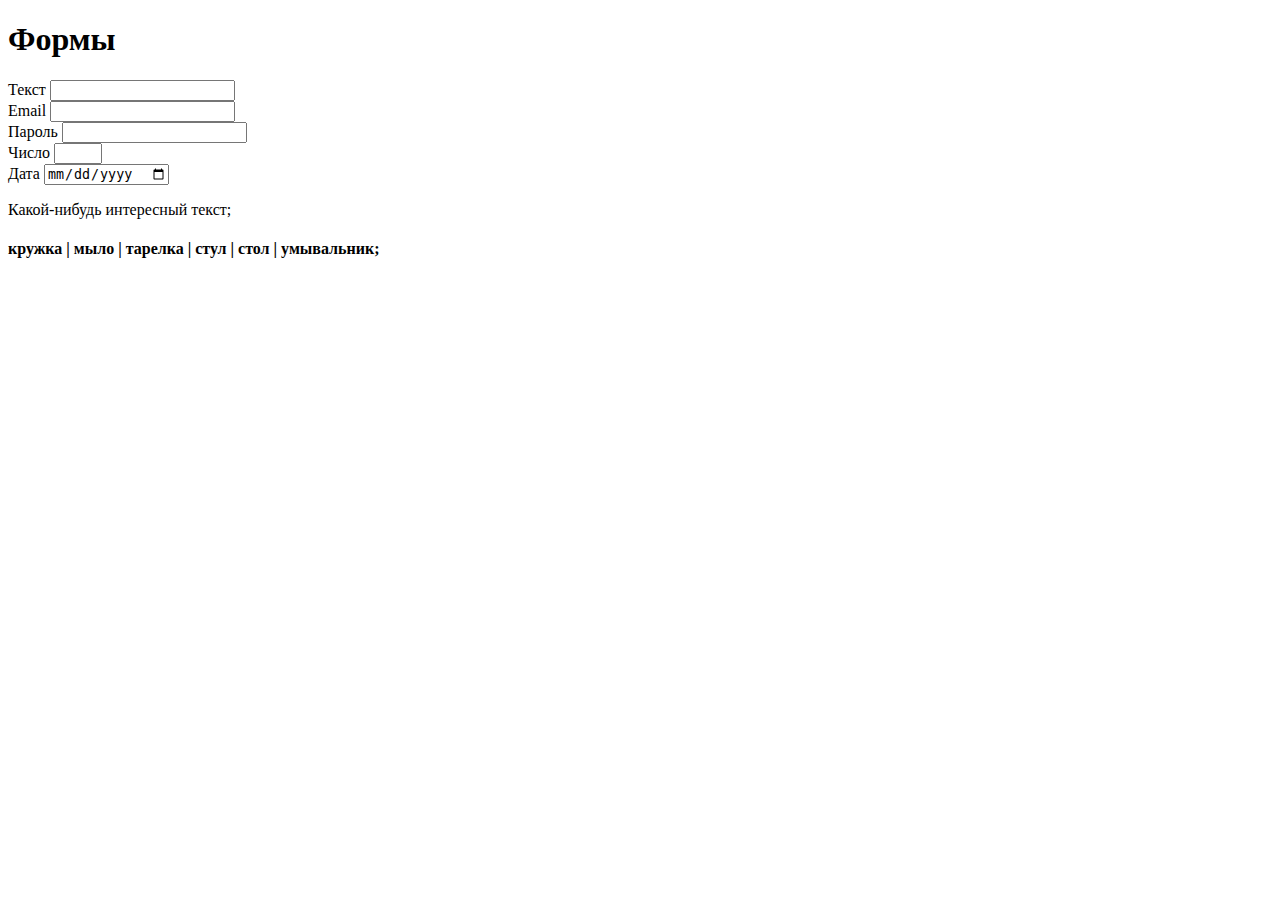
<file: praktika.html>
<!DOCTYPE html>
<html lang="en">
<head>
	<meta charset="UTF-8">
	<meta http-equiv="X-UA-Compatible" content="IE=edge">
	<meta name="viewport" content="width=Б, initial-scale=1.0">
	<link rel="stylesheet" href="style.css">
	<title>Document</title>
</head>
<body>
	<h1>Формы</h1>

	<form>
		<div>
		<label for="text2">Текст</label>
		<input type="text" id="text2">
	</div>
	<div>
		<label for="email2">Email</label>
		<input type="email" id="email2">
	</div>
	<div>
		<label for="password2">Пароль</label>
		<input type="password" id="password2">
	</div>
	<div>
		<label for="number2">Число</label>
		<input type="number" id="number2" min="0" max="5">
	</div>
	<div>
		<label for="date">Дата</label>
		<input type="date" id="date" >
	</div>
	</form>
	<p>
		Какой-нибудь интересный текст;
	</p>
	<h4>
		кружка | мыло | тарелка | стул | стол | умывальник;
	</h4>
</body>
</html>
</file>
<file: style.css>
h4{
    vertical-align: text-bottom;
}
</file>
